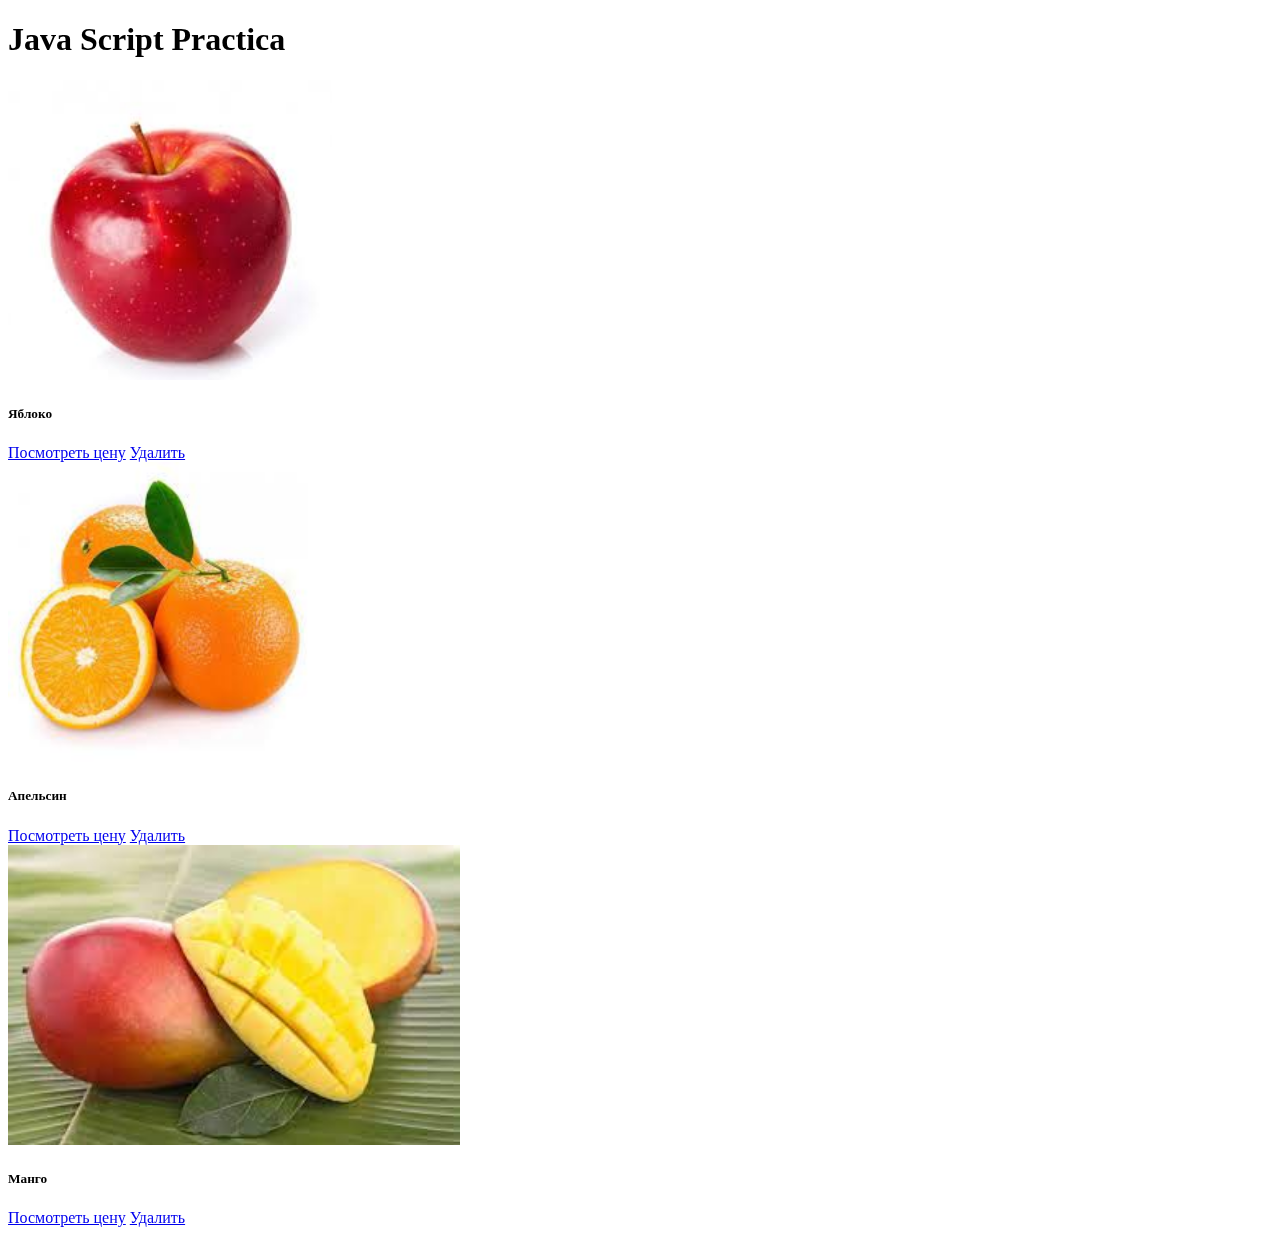
<file: practice/index.html>
<!DOCTYPE html>
<html lang="en">

<head>
    <meta charset="UTF-8">
    <meta http-equiv="X-UA-Compatible" content="IE=edge">
    <meta name="viewport" content="width=device-width, initial-scale=1.0">
    <link rel="stylesheet" href="css/module.css">
    <link href="https://cdn.jsdelivr.net/npm/bootstrap@5.1.1/dist/css/bootstrap.min.css" rel="stylesheet"
        integrity="sha384-F3w7mX95PdgyTmZZMECAngseQB83DfGTowi0iMjiWaeVhAn4FJkqJByhZMI3AhiU" crossorigin="anonymous">
    <title>JS Практика</title>
</head>

<body>

    <div class="container">
        <h1>Java Script Practica</h1>
        <div class="row">
            <div class="col">
                <div class="card">
                    <img class="card-img-top" style="height: 300px;" src="[data-uri]">
                    <div class="card-body">
                        <h5 class="card-title">Яблоко</h5>
                        <a href="#" class="btn btn-primary">Посмотреть цену</a>
                        <a href="#" class="btn btn-danger">Удалить</a>
                    </div>
                </div>
            </div>
            <div class="col">
                <div class="card">
                    <img class="card-img-top" style="height: 300px;" src="[data-uri]">
                    <div class="card-body">
                        <h5 class="card-title">Апельсин</h5>
                        <a href="#" class="btn btn-primary">Посмотреть цену</a>
                        <a href="#" class="btn btn-danger">Удалить</a>
                    </div>
                </div>
            </div>
            <div class="col">
                <div class="card">
                    <img class="card-img-top" style="height: 300px;" src="[data-uri]">
                    <div class="card-body">
                        <h5 class="card-title">Манго</h5>
                        <a href="#" class="btn btn-primary">Посмотреть цену</a>
                        <a href="#" class="btn btn-danger">Удалить</a>
                    </div>
                </div>
            </div>
        </div>
    </div>

    <script src="base.js"></script>
    <script src="plugins/module.js"></script>
    <script src="index.js"></script>
</body>

</html>
</file>
<file: practice/css/module.css>
.vmodal {}

.vmodal.open .modal-overlay,
.vmodal.open .modal-window {
    opacity: 1;
    z-index: 1000;
}

.vmodal.hide .modal-overlay,
.vmodal.hide .modal-window {
    opacity: 1;
    z-index: 1000;
}

.vmodal.open .modal-window {
    transform: translateY(100px);
}

.vmodal.open .modal-overlay {
    background: rgba(0, 0, 0, .5);
}

.vmodal.hide .modal-window {
    transform: translateY(-200px);
}

.vmodal.hide .modal-overlay {
    background: rgba(0, 0, 0, 0);
}


.modal-window, .modal-overlay {
    opacity: 0;
    z-index: -1;
}

.modal-overlay {
    position: fixed;
    top: 0;
    right: 0;
    left: 0;
    bottom: 0;
    background: rgba(0, 0, 0, 0);
    transition: background .2s ease-in;
}

.modal-window {
    width: 600px;
    border-radius: 5px;
    background: #fff;
    margin: 0 auto;
    transform: translateY(-200px);
    transition: transform .2s ease-in;
}

.modal-header {
    padding: 5px 10px;
    display: flex;
    justify-content: space-between;
    border-bottom: 1px solid #eee;
}

.modal-title {
    font-size: 1.5rem;
}

.modal-close {
    cursor: pointer;
}

.modal-body {
    padding: 10px;
}

.modal-body p {
    margin: 0 5px;
}

.modal-footer {
    padding: 5px 10px;
    border-top: 1px solid #eee;
}
</file>
